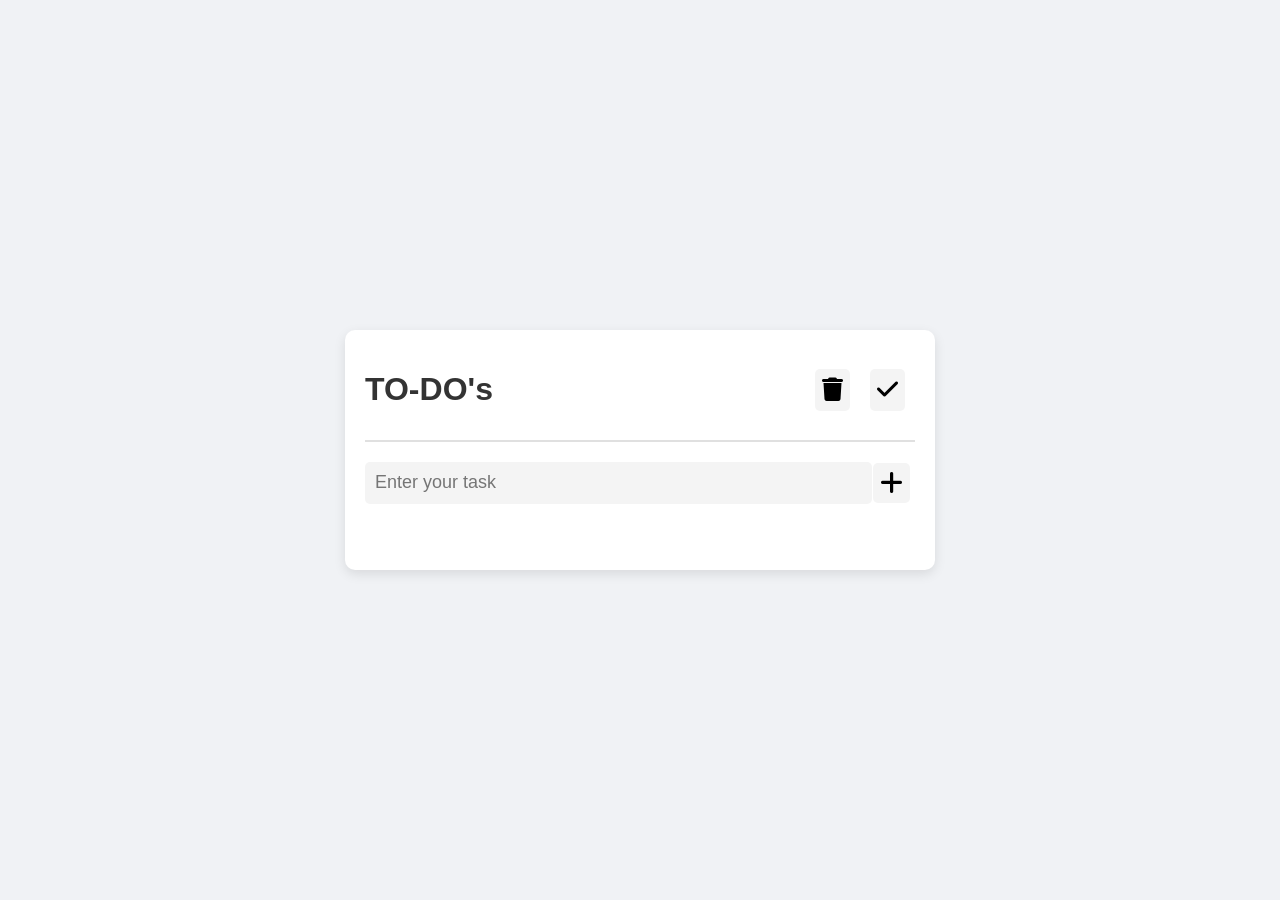
<file: index.html>
<!DOCTYPE html>
  <html lang="en">
    <head>
      <meta charset="UTF-8" />
      <meta name="viewport" content="width=device-width, initial-scale=1.0" />
      <link
        rel="stylesheet"
        href="https://cdnjs.cloudflare.com/ajax/libs/font-awesome/6.7.2/css/all.min.css"
        integrity="sha512-Evv84Mr4kqVGRNSgIGL/F/aIDqQb7xQ2vcrdIwxfjThSH8CSR7PBEakCr51Ck+w+/U6swU2Im1vVX0SVk9ABhg=="
        crossorigin="anonymous"
        referrerpolicy="no-referrer"
      />
      <link rel="preconnect" href="https://fonts.googleapis.com" />
      <link rel="preconnect" href="https://fonts.gstatic.com" crossorigin />
      <link
        href="https://fonts.googleapis.com/css2?family=Playfair+Display:ital,wght@0,400..900;1,400..900&display=swap"
        rel="stylesheet"
      />
      <link rel="stylesheet" href="style.css" />

      <title>TO-DO</title>
    </head>
    <body>
      <div id="main">
        <div id="upper">
          <div id="header">
            <h1>TO-DO's</h1>
            <div class="icons">
              <button id="deleteAll" onclick="deleteAll()"><i class="fa-solid fa-trash"></i></button>
              <button id="markAll" onclick="checkAll()"><i class="fa-solid fa-check"></i></button>
            </div>
          </div>
          <hr />
        </div>
        <div id="mainSection">
          <div id="taskInput">
            <input id="taskText" type="text" placeholder="Enter your task" />
            <i class="fa-solid fa-plus" id="taskButton"></i>
          </div>
          <div id="listOfTasks">
          </div>
        </div>
      </div>
      <script src="script.js"></script>
    </body>
  </html>
</file>
<file: style.css>
html,
body {
  margin: 0;
  padding: 0;
  background-color: #f0f2f5; /* Soft background */
  display: flex;
  justify-content: center;
  align-items: center;
  height: 100%;
  width: 100%;
  font-family: 'Poppins', sans-serif; /* Clean modern font */
}

#main {
  background-color: #ffffff; 
  border: none;
  width: 550px;
  min-height: 200px;
  border-radius: 10px;
  padding: 20px;
  box-shadow: 0 4px 12px rgba(0, 0, 0, 0.1);
  transition: box-shadow 0.3s ease;
}

#main:hover {
  box-shadow: 0 6px 16px rgba(0, 0, 0, 0.15);
}

#main hr {
  border: none;
  margin: 10px 0px;
  border-top: 2px solid #e0e0e0;
}

#header {
  display: flex;
  align-items: center;
  justify-content: space-between;
}

#header h1 {
  font-size: 32px;
  font-weight: 600;
  color: #333333;
}

.icons {
  display: flex;
  width: 20%;
  justify-content: space-around;
}

.icons button {
  padding: 7px;
  border: none;
  border-radius: 5px;
  font-size: 24px;
  background-color: #f4f4f4;
  cursor: pointer;
  transition: all 0.2s ease-in-out;
}

.icons button:hover {
  background-color: #d1e7dd;
  transform: scale(1.1);
}

#mainSection {
  margin-top: 20px;
}

#taskInput {
  display: flex;
  align-items: center;
  justify-content: space-between;
}

#taskInput input {
  border: none;
  background-color: #f4f4f4;
  width: 90%;
  height: 40px;
  font-size: 18px;
  padding-left: 10px;
  border-radius: 5px;
  transition: border 0.2s ease-in-out;
}

#taskInput input:hover {
  border: 1px solid #b0bec5;
}

#taskInput input:focus {
  outline: none;
  border: 1px solid #1976d2;
}

#taskInput i {
  padding: 7px;
  margin-right: 5px;
  border: none;
  border-radius: 5px;
  font-size: 26px;
  background-color: #f4f4f4;
  cursor: pointer;
  transition: all 0.2s ease-in-out;
}

#taskInput i:hover {
  background-color: #d1e7dd;
  transform: scale(1.1);
}

#tasks {
  display: flex;
  flex-direction: column-reverse;
  margin-top: 15px;
}

.items {
  display: flex;
  align-items: center;
  justify-content: space-between;
  margin-bottom: 10px;
}

.task {
  border: none;
  background-color: #f4f4f4;
  width: 80%;
  height: 40px;
  font-size: 18px;
  font-family: 'Poppins', sans-serif;
  padding-left: 10px;
  border-radius: 5px;
}

.options {
  display: flex;
  width: 20%;
  justify-content: space-around;
}

.options button {
  padding: 7px;
  border: none;
  border-radius: 5px;
  font-size: 24px;
  background-color: #f4f4f4;
  cursor: pointer;
  transition: all 0.2s ease-in-out;
}

.options button:hover {
  background-color: #f8d7da;
  transform: scale(1.1);
}
</file>
